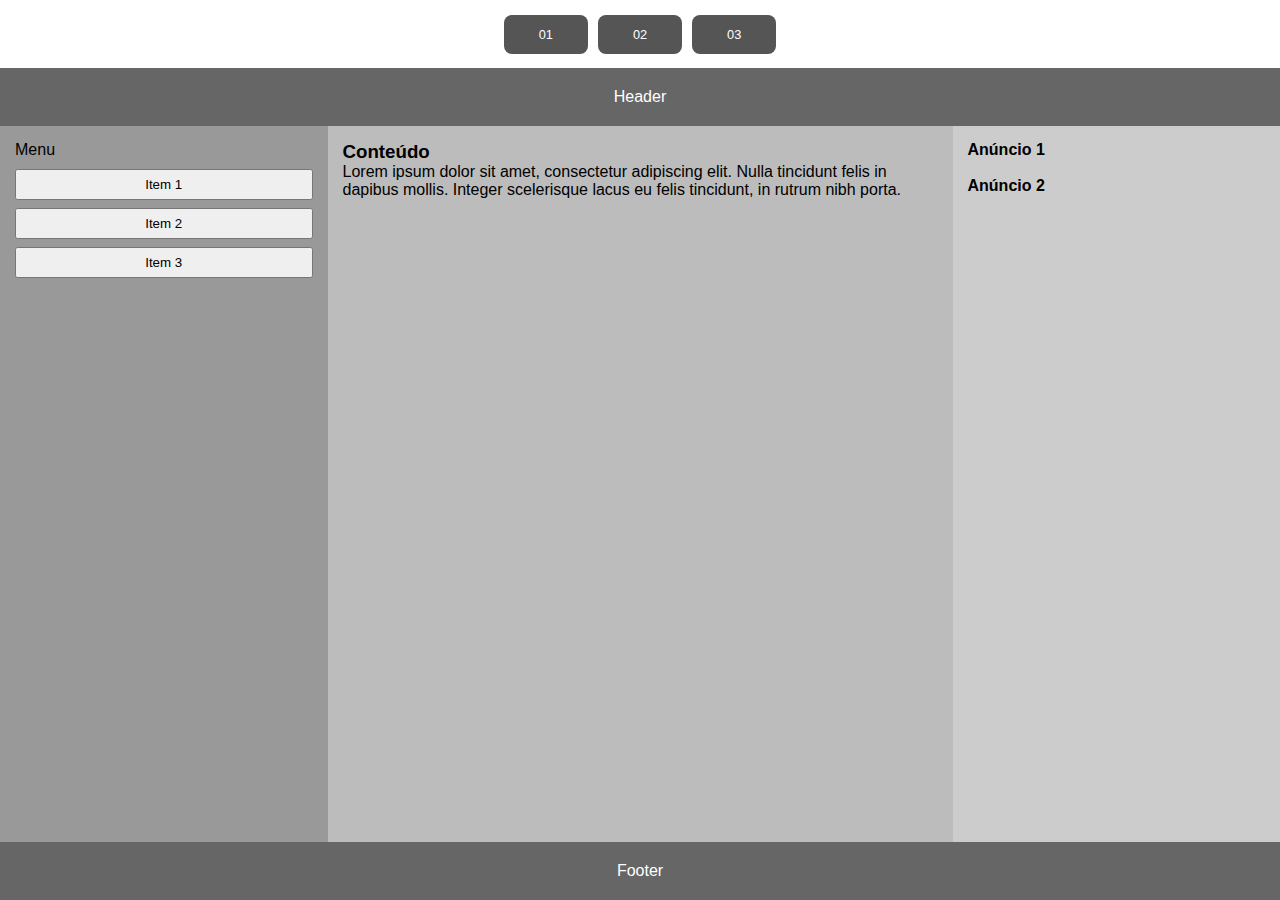
<file: 02.html>
<!DOCTYPE html>
<html lang="pt-br">

<head>
  <meta charset="UTF-8">
  <meta name="viewport" content="width=device-width, initial-scale=1.0">
  <title>Layout 02 - Flexbox</title>
  <link rel="stylesheet" href="/css/estilo.css">
</head>

<body>
  <div id="container">
    <div id="menu">
      <ul>
        <li class="item"><a href="/index.html">01</a></li>
        <li class="item"><a href="/02.html">02</a></li>
        <li class="item"><a href="/03.html">03</a></li>
      </ul>
    </div>

    <div id="layout">
      <div class="layout2">
        <div class="header">Header</div>

        <div class="main">
          <div class="menu">
            <p>Menu</p>
            <div class="menu-itens">
              <button>Item 1</button>
              <button>Item 2</button>
              <button>Item 3</button>
            </div>
          </div>

          <div class="content">
            <h3>Conteúdo</h3>
            <p>
              Lorem ipsum dolor sit amet, consectetur adipiscing elit. Nulla tincidunt felis in dapibus mollis.
              Integer scelerisque lacus eu felis tincidunt, in rutrum nibh porta.
            </p>
          </div>

          <div class="ads">
            <strong>Anúncio 1</strong><br><br>
            <strong>Anúncio 2</strong>
          </div>
        </div>

        <div class="footer">Footer</div>
      </div>
    </div>
  </div>
</body>

</html>
</file>
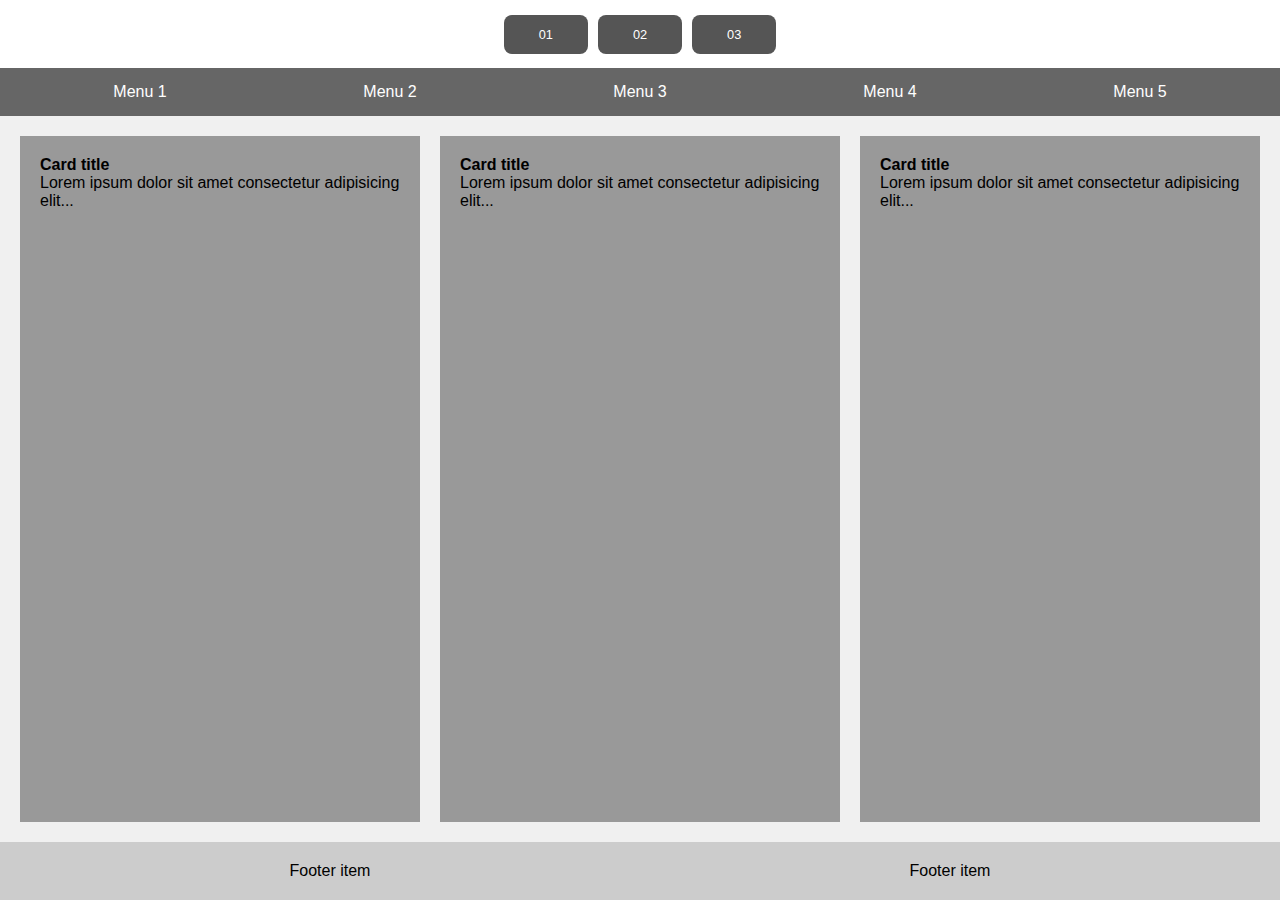
<file: 03.html>
<!DOCTYPE html>
<html lang="pt-br">

<head>
  <meta charset="UTF-8">
  <meta name="viewport" content="width=device-width, initial-scale=1.0">
  <title>Flex-box</title>
  <link rel="stylesheet" href="/css/estilo.css">
</head>

<body>
  <div id="container">
    <div id="menu">
      <ul>
        <li class="item"><a href="/index.html">01</a></li>
        <li class="item"><a href="/02.html">02</a></li>
        <li class="item"><a href="/03.html">03</a></li>
      </ul>
    </div>

    <div id="layout">
      <div class="layout3">
        <nav class="nav">
          <div>Menu 1</div>
          <div>Menu 2</div>
          <div>Menu 3</div>
          <div>Menu 4</div>
          <div>Menu 5</div>
        </nav>

        <section class="cards">
          <div class="card">
            <h4>Card title</h4>
            <p>Lorem ipsum dolor sit amet consectetur adipisicing elit...</p>
          </div>
          <div class="card">
            <h4>Card title</h4>
            <p>Lorem ipsum dolor sit amet consectetur adipisicing elit...</p>
          </div>
          <div class="card">
            <h4>Card title</h4>
            <p>Lorem ipsum dolor sit amet consectetur adipisicing elit...</p>
          </div>
        </section>

        <footer class="footer3">
          <div>Footer item</div>
          <div>Footer item</div>
        </footer>
      </div>
    </div>
  </div>
</body>

</html>
</file>
<file: css/estilo.css>
/* RESET E BASE */
* {
  margin: 0;
  padding: 0;
  box-sizing: border-box;
  font-family: Verdana, Geneva, Tahoma, sans-serif;
}

html, body {
  width: 100%;
  height: 100%;
}

body {
  display: flex;
  flex-direction: column;
  background-color: #f0f0f0;
}

/* CONTAINER E MENU */
#container {
  flex: 1;
  display: flex;
  flex-direction: column;
  height: 100%;
}

#menu ul {
  list-style: none;
  display: flex;
  justify-content: center;
  gap: 10px;
  padding: 25px;
  background-color: #fff;
  box-shadow: 0px 4px 3px -4px #000;
}

#menu a {
  background-color: #555;
  color: #fff;
  padding: 12px 35px;
  border-radius: 8px;
  text-decoration: none;
  font-size: 0.8rem;
}

#menu a:hover {
  background-color: #999;
}

#layout {
  flex: 1;
  display: flex;
  flex-direction: column;
  height: 100%;
}

/* ===============================
   LAYOUT 01 - index.html
================================= */
.layout1 {
  flex: 1;
  display: flex;
  flex-direction: column;
  height: 100%;
}

.layout1 .cabecalho,
.layout1 .rodape {
  background-color: #bbb;
  padding: 20px;
  text-align: center;
}

.layout1 .corpo {
  display: flex;
  flex: 1;
}

.layout1 .artigos {
  flex: 2;
  display: flex;
  flex-direction: column;
}

.layout1 .artigo {
  flex: 1;
  background-color: #999;
  padding: 20px;
  text-align: center;
}

.layout1 .menu {
  flex: 1;
  background-color: #888;
  padding: 20px;
  text-align: center;
}

/* ===============================
   LAYOUT 02 - 02.html
================================= */
.layout2 {
  flex: 1;
  display: flex;
  flex-direction: column;
  height: 100%;
}

.layout2 .header,
.layout2 .footer {
  background-color: #666;
  color: white;
  padding: 20px;
  text-align: center;
}

.layout2 .main {
  flex: 1;
  display: flex;
}

.layout2 .menu {
  flex: 1;
  background-color: #999;
  padding: 15px;
}

.layout2 .menu-itens {
  margin-top: 10px;
  display: flex;
  flex-direction: column;
  gap: 8px;
}

.layout2 .menu-itens button {
  padding: 6px;
}

.layout2 .content {
  flex: 2;
  background-color: #bcbcbc;
  padding: 15px;
}

.layout2 .ads {
  flex: 1;
  background-color: #ccc;
  padding: 15px;
}

/* ===============================
   LAYOUT 03 - 03.html
================================= */
.layout3 {
  flex: 1;
  display: flex;
  flex-direction: column;
  height: 100%;
}

.layout3 .nav {
  display: flex;
  justify-content: space-around;
  background-color: #666;
  color: white;
  padding: 15px;
}

.layout3 .cards {
  flex: 1;
  display: flex;
  justify-content: space-around;
  padding: 20px;
  gap: 20px;
}

.layout3 .card {
  background-color: #999;
  padding: 20px;
  flex: 1;
  min-width: 200px;
}

.layout3 .footer3 {
  display: flex;
  justify-content: space-around;
  background-color: #ccc;
  padding: 20px;
}
</file>
